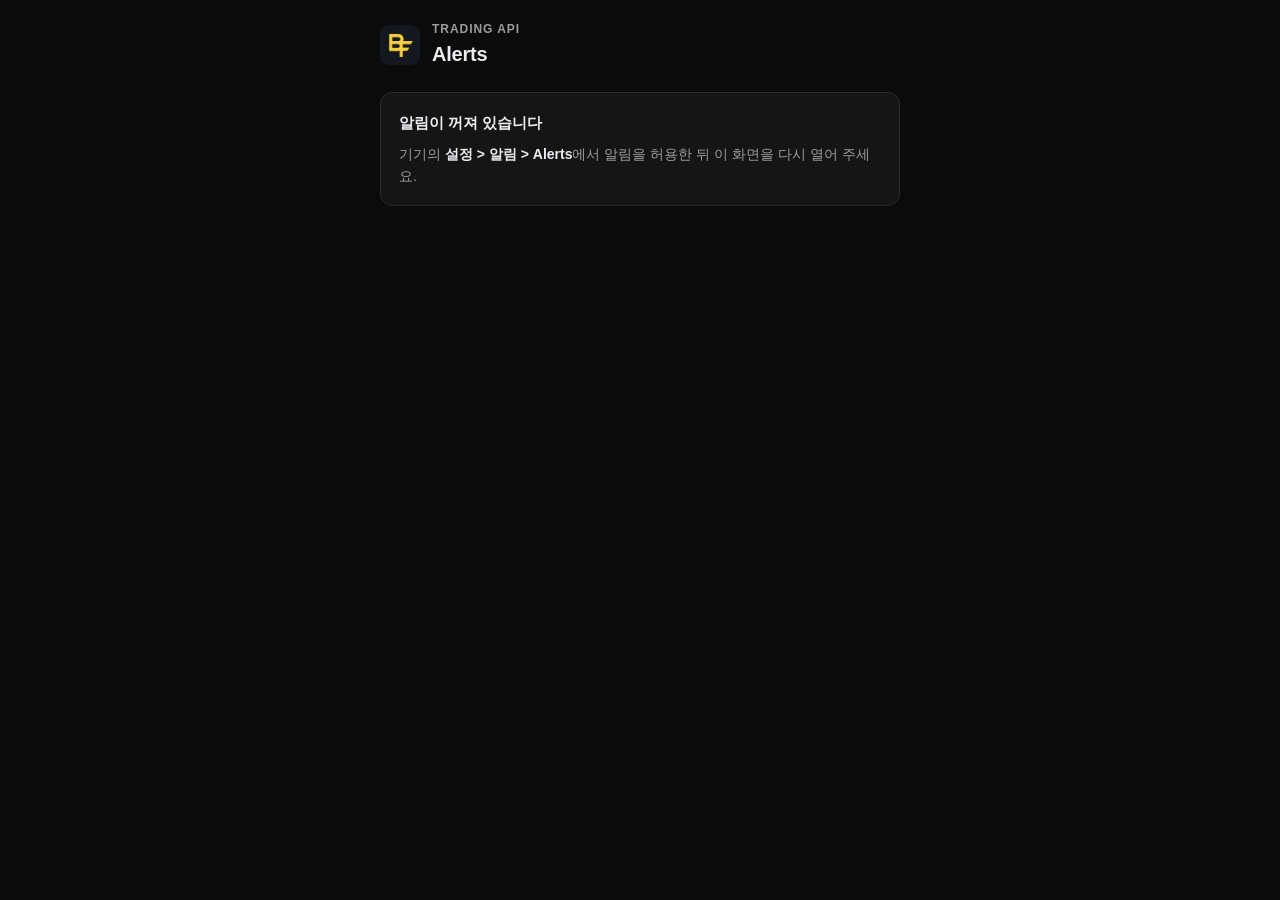
<file: alerts/index.html>
<!DOCTYPE html>
<html lang="ko">

<head>
    <meta charset="utf-8" />
    <meta name="viewport" content="width=device-width,initial-scale=1,viewport-fit=cover" />
    <meta name="robots" content="noindex, nofollow, noimageindex" />
    <meta name="theme-color" content="#0b0b0b" />
    <meta name="apple-mobile-web-app-capable" content="yes" />
    <meta name="mobile-web-app-capable" content="yes" />
    <meta name="apple-mobile-web-app-title" content="Alerts" />
    <meta name="apple-mobile-web-app-status-bar-style" content="black" />
    <title>Trading API Alerts</title>
    <link rel="manifest" href="manifest.webmanifest" />
    <link rel="icon" href="/assets/brand/bf-favicon-32.png" type="image/png" sizes="32x32" />
    <link rel="apple-touch-icon" href="/assets/brand/bf-apple-touch-icon.png" sizes="180x180" />
    <style>
        :root { color-scheme: dark; --bg: #0b0b0b; --panel: #151515; --line: #2c2c2c; --text: #eaecef; --muted: #9c9c9c; --accent: #f0b90b; }
        * { box-sizing: border-box; }
        html, body { margin: 0; background: var(--bg); color: var(--text); }
        body {
            font-family: -apple-system, BlinkMacSystemFont, 'Apple SD Gothic Neo', 'Noto Sans KR', 'Malgun Gothic', 'Segoe UI', sans-serif;
            font-size: 16px; line-height: 1.55; -webkit-text-size-adjust: 100%;
            padding: calc(20px + env(safe-area-inset-top)) 20px calc(28px + env(safe-area-inset-bottom));
        }
        main { max-width: 520px; margin: 0 auto; }
        header { display: flex; align-items: center; gap: 12px; margin-bottom: 22px; }
        header img { width: 40px; height: 40px; border-radius: 9px; }
        h1 { font-size: 20px; margin: 0; letter-spacing: -0.01em; }
        h1 span { display: block; font-size: 12px; font-weight: 600; color: var(--muted); letter-spacing: 0.08em; }
        section { background: var(--panel); border: 1px solid var(--line); border-radius: 12px; padding: 18px; margin-bottom: 14px; }
        h2 { font-size: 15px; margin: 0 0 10px; }
        p { margin: 0 0 10px; color: var(--muted); font-size: 14px; }
        p:last-child { margin-bottom: 0; }
        ol { margin: 0; padding-left: 20px; color: var(--text); font-size: 15px; }
        ol li { margin-bottom: 8px; }
        ol li:last-child { margin-bottom: 0; }
        b { color: var(--text); font-weight: 600; }
        .status { display: flex; align-items: center; gap: 8px; font-weight: 600; font-size: 15px; color: var(--text); margin-bottom: 10px; }
        .dot { width: 9px; height: 9px; border-radius: 50%; background: #6d6d6d; flex: none; }
        .dot.on { background: #2ebd74; }
        .dot.warn { background: var(--accent); }
        button {
            font: inherit; font-size: 14px; font-weight: 700; letter-spacing: 0.04em; min-height: 46px; padding: 0 16px;
            border-radius: 9px; border: 1px solid var(--line); background: #1f1f1f; color: var(--text); cursor: pointer; touch-action: manipulation;
        }
        button.primary { background: var(--accent); border-color: var(--accent); color: #141414; }
        button:disabled { opacity: 0.5; cursor: default; }
        button:focus-visible { outline: 2px solid var(--accent); outline-offset: 2px; }
        .row { display: flex; gap: 10px; flex-wrap: wrap; }
        .row button { flex: 1 1 140px; }
        textarea {
            width: 100%; height: 108px; resize: none; margin: 4px 0 12px; padding: 10px; border-radius: 9px; border: 1px solid var(--line);
            background: #0f0f0f; color: var(--muted); font: 12px/1.4 ui-monospace, 'SF Mono', Menlo, Consolas, monospace; word-break: break-all;
        }
        #message { min-height: 22px; margin: 12px 2px 0; font-size: 14px; color: var(--muted); }
        [hidden] { display: none !important; }
    </style>
</head>

<body>
    <main>
        <header>
            <img src="/assets/brand/bf-apple-touch-icon.png" alt="" width="40" height="40" />
            <h1><span>TRADING API</span>Alerts</h1>
        </header>

        <section data-view="loading">
            <p>확인하는 중입니다.</p>
        </section>

        <section data-view="install" hidden>
            <h2>홈 화면에 추가해 주세요</h2>
            <p>iPhone과 iPad는 홈 화면에 추가한 앱에서만 알림을 받을 수 있습니다.</p>
            <ol>
                <li><b>Safari</b>에서 이 페이지를 엽니다.</li>
                <li>아래쪽 <b>공유</b> 버튼을 누릅니다.</li>
                <li><b>홈 화면에 추가</b>를 누릅니다.</li>
                <li>홈 화면에 생긴 <b>Alerts</b> 아이콘으로 다시 엽니다.</li>
            </ol>
        </section>

        <section data-view="old" hidden>
            <h2>이 브라우저에서는 알림을 받을 수 없습니다</h2>
            <p>iPhone과 iPad는 iOS 16.4 이상이 필요합니다. 메신저 안에서 열린 화면이라면 Safari로 열어 주세요.</p>
        </section>

        <section data-view="blocked" hidden>
            <h2>알림이 꺼져 있습니다</h2>
            <p>기기의 <b>설정 &gt; 알림 &gt; Alerts</b>에서 알림을 허용한 뒤 이 화면을 다시 열어 주세요.</p>
        </section>

        <section data-view="ready" hidden>
            <div class="status"><span class="dot"></span><span>알림이 꺼져 있습니다</span></div>
            <p>ENABLE을 누르고 알림을 허용하면 이 기기의 연결 코드가 만들어집니다.</p>
            <div class="row"><button id="enable" class="primary" type="button">ENABLE</button></div>
        </section>

        <section data-view="enabled" hidden>
            <div class="status"><span class="dot on"></span><span>이 기기는 알림을 받을 수 있습니다</span></div>
            <h2>연결 코드</h2>
            <p>이 코드를 PC로 보내 프로그램의 Push 설정에 붙여 넣으면 연결됩니다.</p>
            <textarea id="code" readonly spellcheck="false" autocomplete="off" aria-label="연결 코드"></textarea>
            <div class="row">
                <button id="copy" class="primary" type="button">COPY CODE</button>
                <button id="share" type="button" hidden>SHARE</button>
            </div>
        </section>

        <section data-view="enabled" hidden>
            <h2>코드는 비밀번호처럼 다뤄 주세요</h2>
            <p>이 코드를 가진 사람은 이 기기로 알림을 보낼 수 있습니다. 다른 사람에게 보였다면 RESET으로 새 코드를 만드세요. 이전 코드는 그 즉시 쓸 수 없게 됩니다.</p>
            <div class="row"><button id="reset" type="button">RESET</button></div>
        </section>

        <section data-view="lost" hidden>
            <div class="status"><span class="dot warn"></span><span>연결 코드를 다시 만들어야 합니다</span></div>
            <p>이 기기에 저장해 둔 정보가 지워져 예전 코드를 다시 보여 드릴 수 없습니다. ENABLE을 누르면 새 코드가 만들어지고, 이전 코드는 쓸 수 없게 됩니다.</p>
            <div class="row"><button id="renew" class="primary" type="button">ENABLE</button></div>
        </section>

        <p id="message" role="status" aria-live="polite"></p>
    </main>

    <script src="alerts-core.js"></script>
    <script src="alerts.js"></script>
</body>

</html>
</file>
